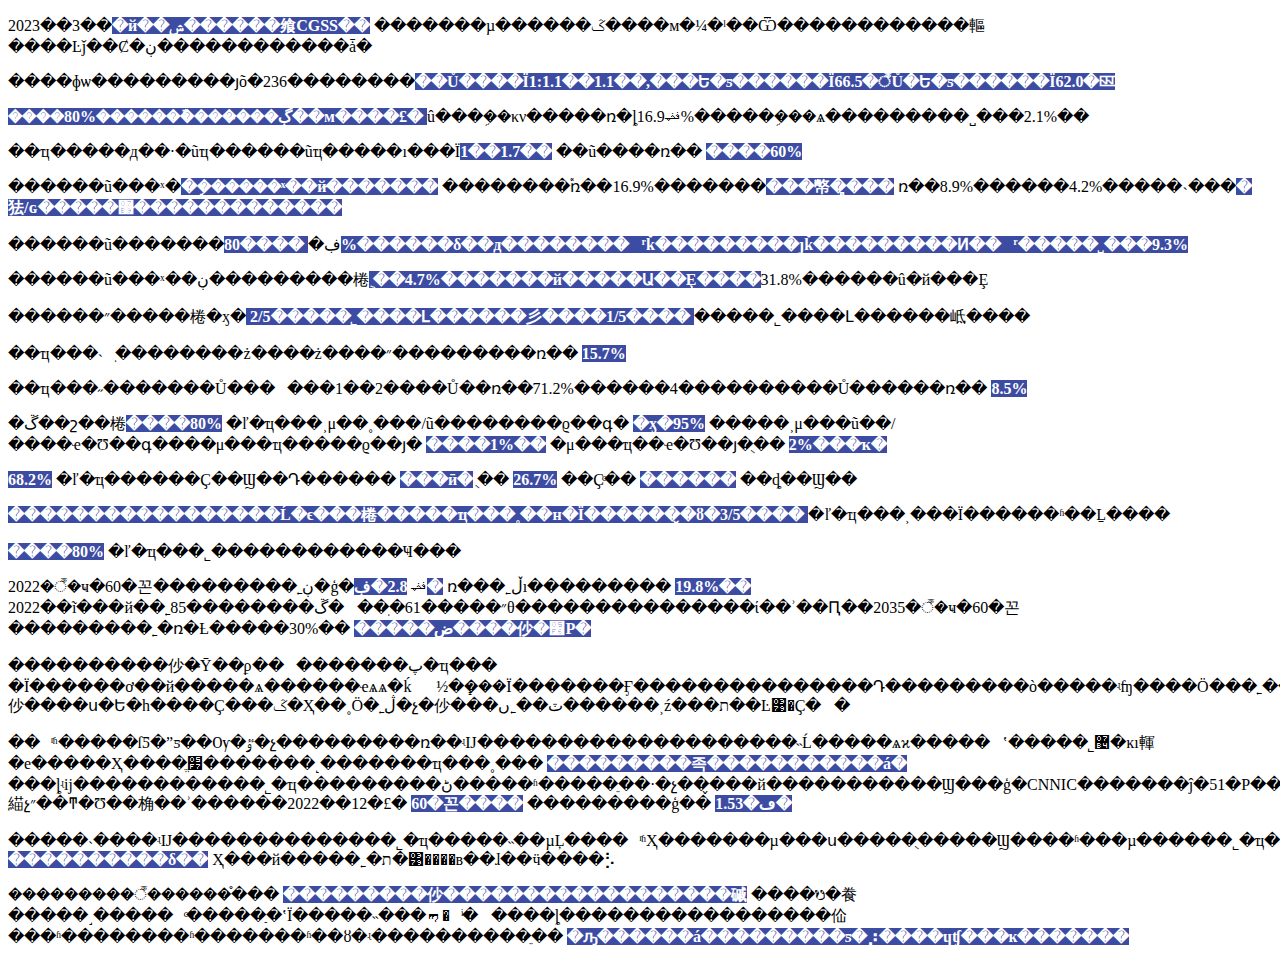
<file: test2.html>
<!DOCTYPE html>
<html lang="en">

<head>
    <meta charset="UTF-8">
    <meta name="viewport" content="width=device-width, initial-scale=1.0">
    <title>Document</title>
</head>

<body>
    <article>
        <div class='step' data-step='0'>
          <p>2023��3��<span style="color: #ffffff; background-color: #3d4ca3;"><b>�й��ۺ������飨CGSS��</b></span>
            �������µ������ݣ����м�¼�ˡ��Ѿ������������䡱����Ŀǰ��Ȼ�ڹ������������ǡ�</p>
        </div>


        <div class="step invisible">
        </div>
        <div class="step invisible">
        </div>
        <div class="step">
          <p>
            ����ɸѡ���������յõ�236��������<span
              style="color: #ffffff; background-color: #3d4ca3; "><b>��Ů����Ϊ1:1.1��1.1��,���Ե�ƽ������Ϊ66.5�꣬Ů�Ե�ƽ������Ϊ62.0�ꡣ</b></span>
          </p>
        </div>
        <div class="step invisible">
        </div>
        <div class="step invisible">
        </div>
        <div class="step">
          <p> <span style="color: #ffffff; background-color: #3d4ca3;"><b>����80%�������ܽ����̶��ڳ��м����£�</b>
            </span>û���ܹ��κν�����ռ�ȴﵽ16.9%�����ܹ���ѧ���������˽���2.1%��</p>

        </div>
        <div class="step invisible">
        </div>
        <div class="step invisible">
        </div>
        <div class="step">
          <p>
            ��ҵ�����д��·�ũҵ������ũҵ�����ı���Ϊ<span style="color: #ffffff; background-color: #3d4ca3; "><b>1��1.7��</b></span>
            ��ũ����ռ��
            <span style="color: #ffffff; background-color: #3d4ca3; "><b>����60%</b></span>
          </p>

        </div>
        <div class="step invisible">
        </div>
        <div class="step invisible">
        </div>
        <div class="step">
          <p> ������ũ���ˣ�<span style="color: #ffffff; background-color: #3d4ca3; "><b>�ܹ������ˣ��й̶�������</b></span>
            ��������࣬ռ��16.9%�������<span style="color: #ffffff; background-color: #3d4ca3; "><b>���幤�̻���</b></span>
            ռ��8.9%������4.2%�����˴���<span
              style="color: #ffffff; background-color: #3d4ca3; "><b>�㹤/ɢ�����޹̶�������������</b></span>
          </p>
        </div>
        <div class="step invisible">
        </div>
        <div class="step invisible">
        </div>
        <div class="step">
          <p>
            ������ũ�������ڣ�<span style="color: #ffffff; background-color: #3d4ca3;"><b>
                ����80%������δ��д���������ͬǩ���������ȷǩ���������Ͷ���ͬ�����˽���9.3%
              </b></span>
          </p>
        </div>
        <div class="step invisible">
        </div>
        <div class="step invisible">
        </div>
        <div class="step">
          <p>
            ������ũ���ˣ��ڹ���������棬<span style="color: #ffffff; background-color: #3d4ca3;"><b>
                ֻ��4.7%�������й�����Ա��Ȩ����</b></span>31.8%������û�й���Ȩ
          </p>
        </div>
        <div class=" step invisible">
        </div>
        <div class="step invisible">
        </div>
        <div class="step">
          <p>
            ������״�����棬�ӽ�<span style="color: #ffffff; background-color: #3d4ca3;"><b>
                2/5�����˾����Լ������彡����1/5����
              </b></span>�����˾����Լ������岻����

          </p>
        </div>
        <div class=" step invisible">
        </div>
        <div class="step invisible">
        </div>
        <div class="step">
          <p>
            ��ҵ���˴󲿷ֽ��������ż����ż����״���������ռ��
            <span style="color: #ffffff; background-color: #3d4ca3;"><b>15.7%</b></span>
          </p>
        </div>
        <div class="step invisible">
        </div>
        <div class="step invisible">
        </div>
        <div class="step">
          <p>
            ��ҵ���˶�������Ů���󲿷���1��2����Ů��ռ��71.2%������4����������Ů������ռ��
            <span style="color: #ffffff; background-color: #3d4ca3;"><b>8.5%</b></span>
          </p>
        </div>
        <div class=" step invisible">
        </div>
        <div class="step invisible">
        </div>
        <div class="step">
          <p>
            �ڱ��շ��棬<span style="color: #ffffff; background-color: #3d4ca3;"><b>����80%</b></span>
            �ľ�ҵ���˲μ��˳���/ũ��������ϱ��գ�
            <span style="color: #ffffff; background-color: #3d4ca3;"><b>�ӽ�95%</b></span>
            �����˲μ���ũ��/����ҽ�Ʊ��գ����μ���ҵ�����ϱ��յ�
            <span style="color: #ffffff; background-color: #3d4ca3;"><b>����1%��</b></span>
            �μ���ҵ��ҽ�Ʊ��յ�ֻ��
            <span style="color: #ffffff; background-color: #3d4ca3;"><b>2%���ҡ�
              </b></span>
          </p>
        </div>

        <div class=" step invisible">
        </div>
        <div class="step invisible">
        </div>
        <div class="step">
          <p>
            <span style="color: #ffffff; background-color: #3d4ca3; "><b>68.2%</b></span>
            �ľ�ҵ������Ҫ��Ϣ��Դ������
            <span style="color: #ffffff; background-color: #3d4ca3; "><b>���ӣ�</b></span>
            ֻ��
            <span style="color: #ffffff; background-color: #3d4ca3; "><b>26.7%</b></span>
            ��Ҫͨ��
            <span style="color: #ffffff; background-color: #3d4ca3; "><b>������</b></span>
            ��ȡ��Ϣ��
          </p>
        </div>
        <div class=" step invisible">
        </div>
        <div class="step invisible">
        </div>
        <div class="step">
          <p>
            <span style="color: #ffffff; background-color: #3d4ca3; "><b>
                �����������������Ĺ�ϵ���棬�����ҵ���˳��н�Ϊ������̬�ȣ�3/5����
              </b></span>�ľ�ҵ���˲���Ϊ������ʱ��Ḻ����

          </p>
        </div>
        <div class=" step invisible">
        </div>
        <div class="step invisible">
        </div>
        <div class="step">
          <p>
            <span style="color: #ffffff; background-color: #3d4ca3; "><b>����80%</b></span>
            �ľ�ҵ���˾������������Ҹ���
          </p>
        </div>
        <div class=" step invisible">
        </div>
        <div class="step invisible">
        </div>
        <div class="step">
          <p>
            2022�꣬�ҹ�60�꼰���������˿ڹ�ģ�ﵽ
            <span style="color: #ffffff; background-color: #3d4ca3; "><b>2.8�ڣ�</b></span>
            ռ���˿ڵı���������
            <span style="color: #ffffff; background-color: #3d4ca3; "><b>19.8%��</b></span>
            2022��ĩ���й��˿ڱ��������85�򣬳��ֽ�61�����״θ���������������ί��ʾ��Ԥ��2035�꣬�ҹ�60�꼰���������˿�ռ�Ƚ�����30%��
            <span style="color: #ffffff; background-color: #3d4ca3; "><b>�����ض����仯�׶Ρ�</b></span>
          </p>
        </div>
        <div class=" step invisible">
        </div>
        <div class="step invisible">
        </div>
        <div class="step">
          <p>
            ����������仯�̶Ȳ��ϼ���������پ�ҵ���𽥳�Ϊ������ơ��й�����ѧ������ҽѧѧ�ḱ�᳤½�ܻ���Ϊ�������Ӻ���������������Դ���������ò�����ʵʩ����Ӧ���˿����仯����ս�Ե�һ����Ҫ���ݣ�Ҳ��˳Ӧ�˿ڷ�չ�仯���ٽ��˿ں������˲ź���ת��Ŀ͹�Ҫ�󡣡�
          </p>
        </div>
        <div class=" step invisible">
        </div>
        <div class="step invisible">
        </div>
        <div class="step">
          <p>
            ���ͬʱ�����ſƼ�ˮƽ��Ѹ�ٷ�չ���������ռ��ʵĲ��������������������˵Ĺ�����ѧϰ�����ʽ�����˾޴�ĸı䡣�е�����Ҳ����ֱ׷�������˻�������ҵ���˳���
            <span style="color: #ffffff; background-color: #3d4ca3; "><b>���������족�����������á�</b></span>
            ���ȴʵĳ������������˾�ҵ���������ڻ�����ʱ�����ֵ��·�չ��̬���й�����������Ϣ���ģ�CNNIC�������ĵ�51�Ρ��й��������緢չ״��ͳ�Ʊ��桷��ʾ������2022��12�£�
            <span style="color: #ffffff; background-color: #3d4ca3; "><b>60�꼰����</b></span>
            ���������ģ��
            <span style="color: #ffffff; background-color: #3d4ca3; "><b>1.53�ڡ�</b></span>
          </p>
        </div>
        <div class=" step invisible">
        </div>
        <div class="step invisible">
        </div>
        <div class="step">
          <p>
            �����˴����ʵĲ��������������˾�ҵ�����˵��µĻ�����ͬʱҲ�������µ���ս�����ֻ�����Ϣ����ʱ���µ������˾�ҵ�����Ÿ��Ӷ�Ԫ���ķ���չ�������˾�ҵ��
            <span style="color: #ffffff; background-color: #3d4ca3; "><b>����������δ��</b></span>
            Ҳ���й�����˿�ת�͹����в��ɺ��ӵ����⡣
          </p>
        </div>
        <div class=" step invisible">
        </div>
        <div class="step invisible">
        </div>
        <div class="step">
          <p>
            ���������꣬������֯���
            <span style="color: #ffffff; background-color: #3d4ca3; "><b>���������仯������������������磩</b></span>
            ����ᳫ�飬�����˼������ͨ�����ַ�ʽΪ�����˵���ᡢ��ͥ�����ȴ�����������������佡���ʱ��������ʱ�������ʱ��ȣ�ʵ����������ֵ��
            <span style="color: #ffffff; background-color: #3d4ca3; "><b>�ԡ������á���������ƽ�⡰����ɥʧ���ĸ�������
              </b></span>
          </p>
        </div>
    </div>
    <div class=" step invisible">
    </div>
    </article>
</body>

</html>
</file>
